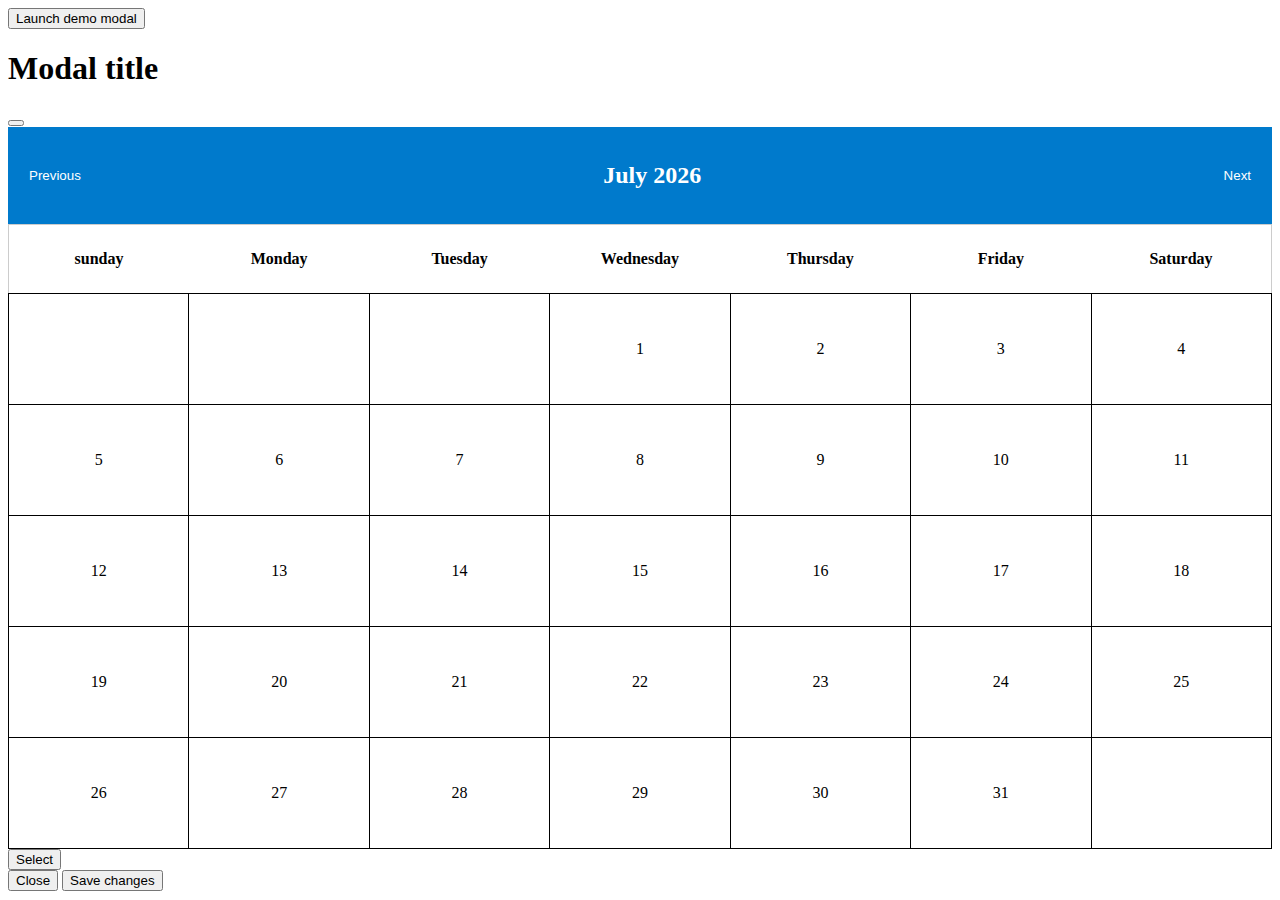
<file: test.html>
<!DOCTYPE html>
<html lang="en">

<head>
    <meta charset="UTF-8">
    <meta name="viewport" content="width=device-width, initial-scale=1.0">
    <title>Document</title>
    <link href="https://cdn.jsdelivr.net/npm/bootstrap@5.3.2/dist/css/bootstrap.min.css" rel="stylesheet"
        integrity="sha384-T3c6CoIi6uLrA9TneNEoa7RxnatzjcDSCmG1MXxSR1GAsXEV/Dwwykc2MPK8M2HN" crossorigin="anonymous">
    <script src="https://cdn.jsdelivr.net/npm/bootstrap@5.3.2/dist/js/bootstrap.bundle.min.js"
        integrity="sha384-C6RzsynM9kWDrMNeT87bh95OGNyZPhcTNXj1NW7RuBCsyN/o0jlpcV8Qyq46cDfL"
        crossorigin="anonymous"></script>
    <style>
        td {
            cursor: pointer;
        }

        .month {
            border: 1px solid black;
            padding: 5px;
            width: 80px;
            height: 100px;
            text-align: center;
        }

        .th {
            padding: 25px;
        }

        td {
            user-select: none;
        }

        .mon-cal-header {
            display: flex;
            justify-content: space-between;
            align-items: center;
            background-color: #007acc;
            color: white;
            padding: 15px;
        }

        #prevMonth,
        #nextMonth {
            background-color: transparent;
            color: white;
            border: none;
            cursor: pointer;
        }


        table {
            border: 1px solid #ccc;
            border-collapse: collapse;
            margin: 0;
            padding: 0;
            width: 100%;
            table-layout: fixed;
        }

        .day-cal {
            max-width: 100%;
            margin: 0 auto;
            padding: 20px;
            background-color: #fff;
            box-shadow: 0px 0px 10px rgba(0, 0, 0, 0.1);
        }

        .day-cal td {
            border-left: 1px solid #ddd;
        }

        .day-cal-table {
            width: 100%;
            border-collapse: collapse;
        }

        .day-cal-table th {
            background-color: #3498db;
            color: #fff;
            padding: 10px;
            text-align: center;
        }



        .day-cal-table td {
            text-align: center;
            padding: 10px;
            border-bottom: 1px solid #ddd;
        }

        .day-cal-table tr:last-child td {
            border-bottom: none;
        }

        .alertDialog {
            position: fixed;
            top: 50%;
            left: 50%;
            transform: translate(-50%, -50%);
            width: 400px;
            height: 500px;
            display: flex;
            flex-direction: column;
            justify-content: space-between;
            align-items: center;
            background-color: #fff;
            box-shadow: 0px 0px 10px rgba(0, 0, 0, 0.1);
            border-radius: 5px;
            padding: 10px;
            display: none;
            z-index: 2;
        }

        .dialog-head {
            display: flex;
            align-items: center;
            justify-content: center;
        }

        .overlay {
            display: none;
            position: fixed;
            top: 0;
            left: 0;
            width: 100%;
            height: 100%;
            background-color: rgba(0, 0, 0, 0.5);
            z-index: 1;
            /* Place overlay above other elements */
        }
    </style>
</head>

<body>
    <!-- Button trigger modal -->
    <button type="button" class="btn btn-primary" data-bs-toggle="modal" data-bs-target="#exampleModal">
        Launch demo modal
    </button>

    <!-- Modal -->
    <div class="modal fade" id="exampleModal" tabindex="-1" aria-labelledby="exampleModalLabel" aria-hidden="true">
        <div class="modal-dialog modal-lg">
            <div class="modal-content">
                <div class="modal-header">
                    <h1 class="modal-title fs-5" id="exampleModalLabel">Modal title</h1>
                    <button type="button" class="btn-close" data-bs-dismiss="modal" aria-label="Close"></button>
                </div>
                <div class="modal-body">
                    <div class="mon-cal" id="monCal">
                        <div class="mon-cal-header">
                            <button id="prevMonth">Previous</button>
                            <h2 id="monthName">October 2023</h2>
                            <button id="nextMonth">Next</button>
                        </div>
                        <table id="mon-table">
                            <thead id="mon-table-header">
                                <tr>
                                    <th class="th">sunday</th>
                                    <th class="th">Monday</th>
                                    <th class="th">Tuesday</th>
                                    <th class="th">Wednesday</th>
                                    <th class="th">Thursday</th>
                                    <th class="th">Friday</th>
                                    <th class="th">Saturday</th>
                                </tr>
                            </thead>
                            <tbody id="monTableBody">
                                <tr class="mon-table-body-row">
                                    <td class="month"></td>
                                    <td class="month"></td>
                                    <td class="month"></td>
                                    <td class="month"></td>
                                    <td class="month"></td>
                                    <td class="month"></td>
                                    <td class="month"></td>
                                </tr>
                                <tr class="mon-table-body-row">
                                    <td class="month"></td>
                                    <td class="month"></td>
                                    <td class="month"></td>
                                    <td class="month"></td>
                                    <td class="month"></td>
                                    <td class="month"></td>
                                    <td class="month"></td>
                                </tr>
                                <tr class="mon-table-body-row">
                                    <td class="month"></td>
                                    <td class="month"></td>
                                    <td class="month"></td>
                                    <td class="month"></td>
                                    <td class="month"></td>
                                    <td class="month"></td>
                                    <td class="month"></td>
                                </tr>
                                <tr class="mon-table-body-row">
                                    <td class="month"></td>
                                    <td class="month"></td>
                                    <td class="month"></td>
                                    <td class="month"></td>
                                    <td class="month"></td>
                                    <td class="month"></td>
                                    <td class="month"></td>
                                </tr>
                                <tr class="mon-table-body-row">
                                    <td class="month"></td>
                                    <td class="month"></td>
                                    <td class="month"></td>
                                    <td class="month"></td>
                                    <td class="month"></td>
                                    <td class="month"></td>
                                    <td class="month"></td>
                                </tr>
                            </tbody>
                        </table>

                        <div id="selectedCellInfo"></div>
                        <button class="btn btn-primary" onclick="toggleDayCal()">Select</button>
                    </div>
                </div>
                <div class="modal-footer">
                    <button type="button" class="btn btn-secondary" data-bs-dismiss="modal">Close</button>
                    <button type="button" class="btn btn-primary">Save changes</button>
                </div>
            </div>
        </div>
    </div>
    <script>
        document.addEventListener("DOMContentLoaded", function () {
            const prevMonthButton = document.getElementById("prevMonth");
            const nextMonthButton = document.getElementById("nextMonth");
            const currentMonthHeader = document.getElementById("monthName");


            let currentDate = new Date();
            displayCalendar(currentDate);

            prevMonthButton.addEventListener("click", function () {
                currentDate = new Date(currentDate.getFullYear(), currentDate.getMonth() - 1, 1);
                displayCalendar(currentDate);
            });

            // Event listener for next month button
            nextMonthButton.addEventListener("click", function () {
                currentDate = new Date(currentDate.getFullYear(), currentDate.getMonth() + 1, 1);
                displayCalendar(currentDate);
            });

            function displayCalendar(date) {
                const monthOptions = {
                    year: "numeric",
                    month: "long"
                };
                currentMonthHeader.textContent = date.toLocaleDateString(undefined, monthOptions);

                // if (selectedCells.length > 0) {
                //     selectedCells.forEach(cell => {
                //         cell.style.backgroundColor = 'white';
                //     });
                //     selectedCells.length = 0
                //     updateSelectedCellInfo()
                // }

                var table = document.getElementById("mon-table");
                var tbody = table.getElementsByTagName("tbody")[0];

                for (var i = 0, row; row = tbody.rows[i]; i++) {
                    for (var j = 0, cell; cell = row.cells[j]; j++) {
                        cell.innerHTML = ""
                        cell.setAttribute('data-time', '');
                        cell.setAttribute('selected', 'false')
                    }
                }


                // Create a new date object for the first day of the month
                const firstDayOfMonth = new Date(date.getFullYear(), date.getMonth(), 1);

                // Get the number of days in the month
                const daysInMonth = new Date(date.getFullYear(), date.getMonth() + 1, 0).getDate();

                // Determine the day of the week for the first day of the month (0 = Sunday, 1 = Monday, etc.)
                const firstDayOfWeek = firstDayOfMonth.getDay();

                let d = new Date(date.getFullYear(), date.getMonth(), 1);
                let n = 1;
                for (var i = 0, row; row = tbody.rows[i]; i++) {
                    for (var j = 0, cell; cell = row.cells[j]; j++) {
                        if (i == 0 && j < firstDayOfWeek) {
                            continue;
                        }
                        if (n <= daysInMonth) {

                            d.setDate(d.getDate() + 1);
                            cell.innerHTML = n;
                            cell.setAttribute('data-time', d.toISOString().slice(0, 10));
                            cell.setAttribute('selected', 'false')

                            n++;
                        } else {
                            break;
                        }
                    }
                }

            }

        });
    </script>
    <script>
        const selectedCells = [];
        const cells = document.querySelectorAll('.month');
        const selectedCellInfo = document.getElementById('selectedCellInfo');
        let isMouseDown = false;
        let noofdays = 3;

        function handleMouseDown(cell) {
            // console.log(selectedCells.length)
            // if(!selectedCells.length<=noofdays)
            // return;
            isMouseDown = true
            cell.getAttribute('selected') === 'false' ? cell.setAttribute('selected', true) : cell.setAttribute('selected', false);
            if (cell.getAttribute('selected') === 'true' && cell.getAttribute('data-time')) {
                selectedCells.push(cell);
                cell.style.backgroundColor = 'lightblue';
            } else if (cell.getAttribute('data-time')) {
                let i = selectedCells.indexOf(cell);
                selectedCells.splice(i, 1);
                cell.style.backgroundColor = 'white';
            }
            updateSelectedCellInfo();
        }

        function handleMouseOver(cell) {
            // console.log(selectedCells.length)
            // if(!selectedCells.length<=noofdays)
            // return;
            if (!isMouseDown) return;
            if (cell.getAttribute('selected') === 'false' && !selectedCells.includes(cell) && cell.getAttribute('data-time')) {
                selectedCells.push(cell);
                cell.style.backgroundColor = 'lightblue';
                cell.style.boxShadow = "rgba(0, 0, 0, 0.3) 0px 19px 38px, rgba(0, 0, 0, 0.22) 0px 15px 12px;"
                cell.setAttribute('selected', 'true')
                updateSelectedCellInfo();
            } else if (cell.getAttribute('data-time')) {
                let i = selectedCells.indexOf(cell);
                selectedCells.splice(i, 1);
                cell.style.backgroundColor = 'white';
                cell.setAttribute('selected', 'false')
                updateSelectedCellInfo();
            }
        }

        function handleMouseUp(cell) {
            isMouseDown = false;


        }
        let selectedTimes = []

        function updateSelectedCellInfo() {
            selectedTimes = selectedCells.map(cell => cell.getAttribute('data-time'));
            selectedCellInfo.innerHTML = `Selected Time Range: ${selectedTimes.join(' - ')}`;
        }

        cells.forEach(cell => {
            cell.addEventListener('mousedown', () => {
                handleMouseDown(cell);
            });

            cell.addEventListener('mouseover', () => {
                handleMouseOver(cell);
            });

            cell.addEventListener('mouseup', () => {
                handleMouseUp(cell);
            });
        });
    </script>
</body>

</html>
</file>
